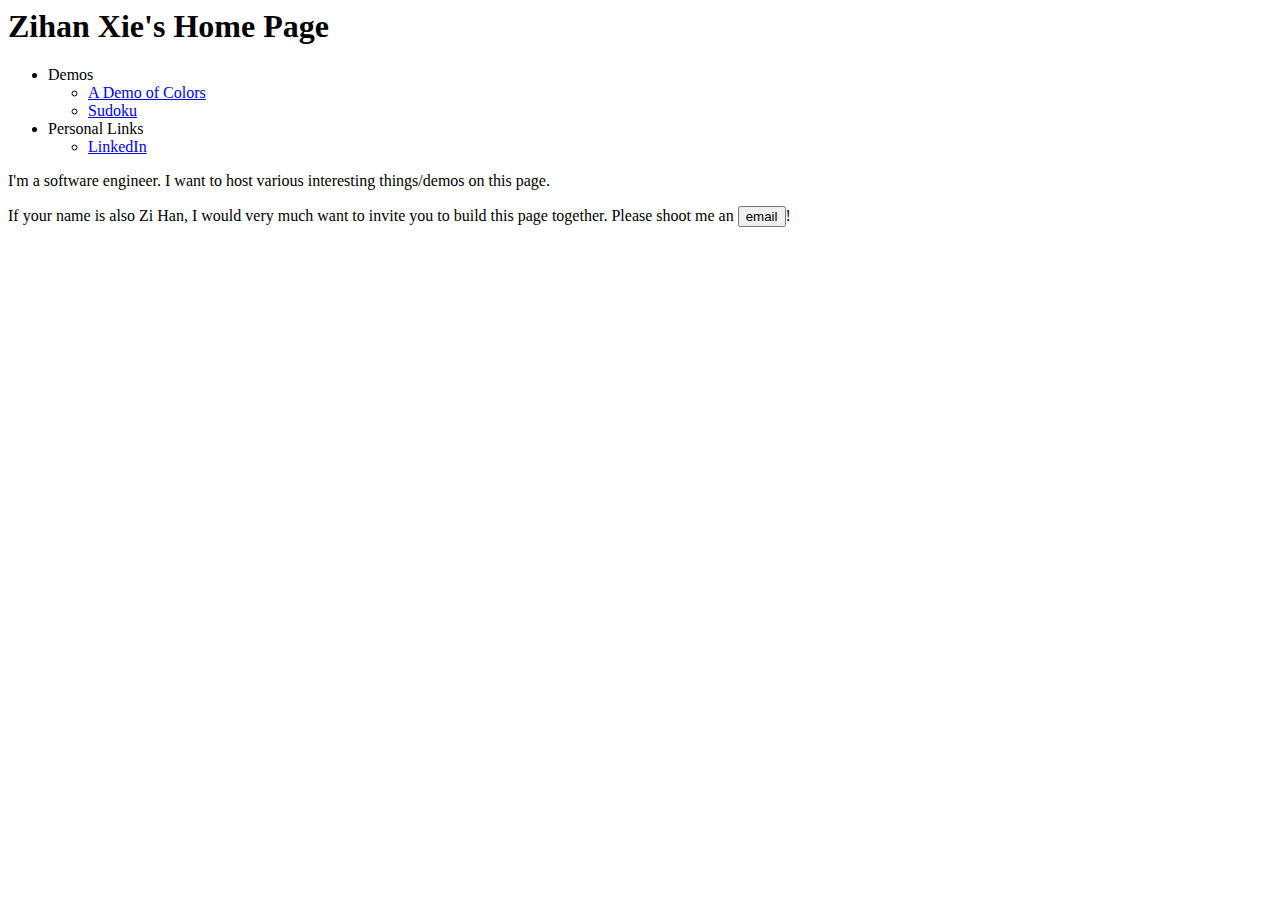
<file: index.html>
<!--
<html> 
  <head>
    <script src="jquery.min.js"></script> 
    <script> 
    $(function(){
      $("#includedContent").load("./nav.html"); 
    });
    </script> 
  </head> 

  <body> 
     <div id="includedContent"></div>
     This is my home page.
  </body> 
</html>
-->

<html>

<head>
<meta charset="UTF-8">

<link rel="stylesheet" href="component/snackbar.css">

<script src="component/snackbar.js"></script>
<script>
function copyEmail() {
    var emailNode = document.createElement("p");
    var txt = document.createTextNode("zxie19@gmail.com");
    emailNode.appendChild(txt);
    emailNode.select();
    document.execCommand("copy");
    //navigator.clipboard.writeText("zxie19@gmail.com");
    showSnackbar();
}
</script>

</head>

<body>
<div>
    <h1>Zihan Xie's Home Page</h1>
</div>

<nav>
  <ul>
    <li>Demos</li>
      <ul>
        <li><a href="demos/color/quiz.html">A Demo of Colors</a></li>
        <li><a href="demos/sudoku/sudoku.html">Sudoku</a></li>
      </ul>
    <li>Personal Links</li>
      <ul>
        <li><a href="https://www.linkedin.com/in/zixie" target="_blank">LinkedIn</a></li>
      </ul>
  </ul>
</nav>

<p>I'm a software engineer. I want to host various interesting things/demos on this page.

<p>If your name is also Zi Han, I would very much want to invite you to build this page together. 
    Please shoot me an <button onclick="copyEmail()" role="button">email</button>!

<div id="snackbar">Email copied to clipboard!</div>

</body>
</html>
</file>
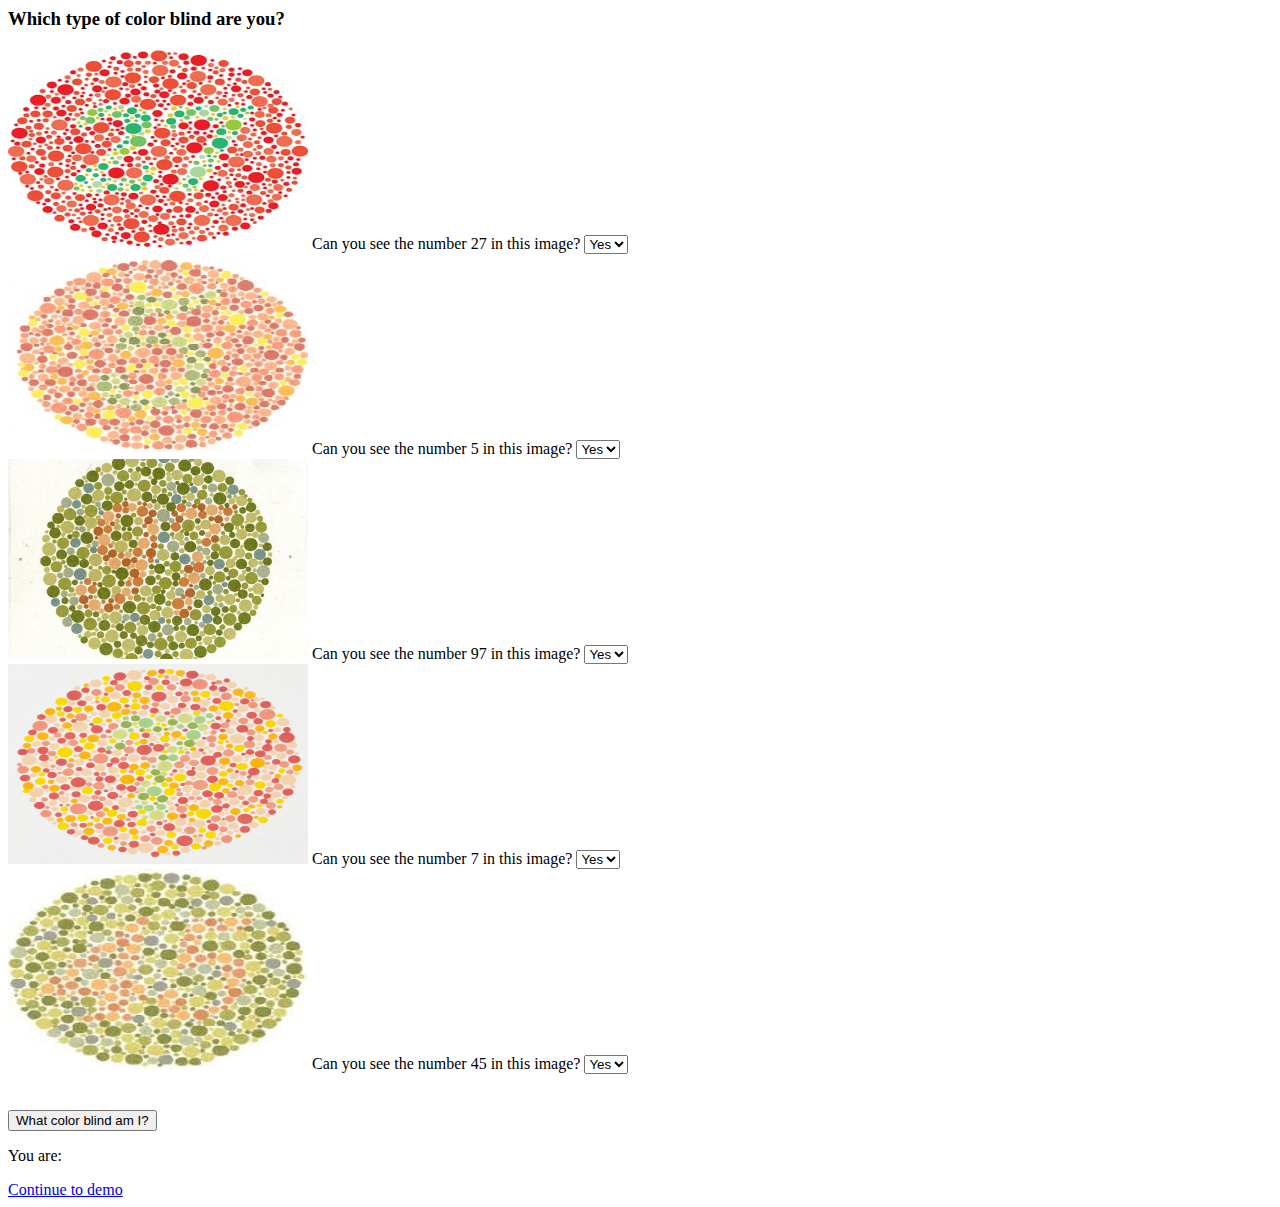
<file: demos/color/quiz.html>
<html>

<head>
    <script type="text/javascript" src="quiz_handler.js"></script>
</head>

<body>
    <h3>Which type of color blind are you?</h3>

    <div>
        <img id="img1" src="00000010.jpg" alt="Quiz image 1" width="300" height="200"/>
        Can you see the number 27 in this image?
        <select id="quiz1">
            <option value="y">Yes</option>
            <option value="n">No</option>
        </select>
    </div>

    <div>
        <img id="img2" src="10000010.jpg" alt="Quiz image 2" width="300" height="200"/>
        Can you see the number 5 in this image?
        <select id="quiz2">
            <option value="y">Yes</option>
            <option value="n">No</option>
        </select>
    </div>

    <div>
        <img id="img3" src="10500010.jpg" alt="Quiz image 3" width="300" height="200"/>
        Can you see the number 97 in this image?
        <select id="quiz3">
            <option value="y">Yes</option>
            <option value="n">No</option>
        </select>
    </div>

    <div>
        <img id="img4" src="10501010.jpg" alt="Quiz image 4" width="300" height="200"/>
        Can you see the number 7 in this image?
        <select id="quiz4">
            <option value="y">Yes</option>
            <option value="n">No</option>
        </select>
    </div>

    <div>
        <img id="img5" src="10101010.jpg" alt="Quiz image 5" width="300" height="200"/>
        Can you see the number 45 in this image?
        <select id="quiz5">
            <option value="y">Yes</option>
            <option value="n">No</option>
        </select>
    </div>

    <br>
    <br>

    <div>
        <button onclick="deduceType()">What color blind am I?</button>
        <p>You are: <span id="answer"></span></p>
        <a href="demo.html">Continue to demo</a>
    </div>
    
</body>


</html>
</file>
<file: component/snackbar.css>
/* The snackbar - position it at the bottom and in the middle of the screen */
#snackbar {
  visibility: hidden; /* Hidden by default. Visible on click */
  min-width: 250px; /* Set a default minimum width */
  margin-left: -125px; /* Divide value of min-width by 2 */
  background-color: #333; /* Black background color */
  color: #fff; /* White text color */
  text-align: center; /* Centered text */
  border-radius: 2px; /* Rounded borders */
  padding: 16px; /* Padding */
  position: fixed; /* Sit on top of the screen */
  z-index: 1; /* Add a z-index if needed */
  left: 50%; /* Center the snackbar */
  bottom: 30px; /* 30px from the bottom */
}

/* Show the snackbar when clicking on a button (class added with JavaScript) */
#snackbar.show {
  visibility: visible; /* Show the snackbar */
  /* Add animation: Take 0.5 seconds to fade in and out the snackbar.
  However, delay the fade out process for 2.5 seconds */
  -webkit-animation: fadein 0.5s, fadeout 0.5s 1.5s;
  animation: fadein 0.5s, fadeout 0.5s 1.5s;
}

/* Animations to fade the snackbar in and out */
@-webkit-keyframes fadein {
  from {bottom: 0; opacity: 0;}
  to {bottom: 30px; opacity: 1;}
}

@keyframes fadein {
  from {bottom: 0; opacity: 0;}
  to {bottom: 30px; opacity: 1;}
}

@-webkit-keyframes fadeout {
  from {bottom: 30px; opacity: 1;}
  to {bottom: 0; opacity: 0;}
}

@keyframes fadeout {
  from {bottom: 30px; opacity: 1;}
  to {bottom: 0; opacity: 0;}
}
</file>
